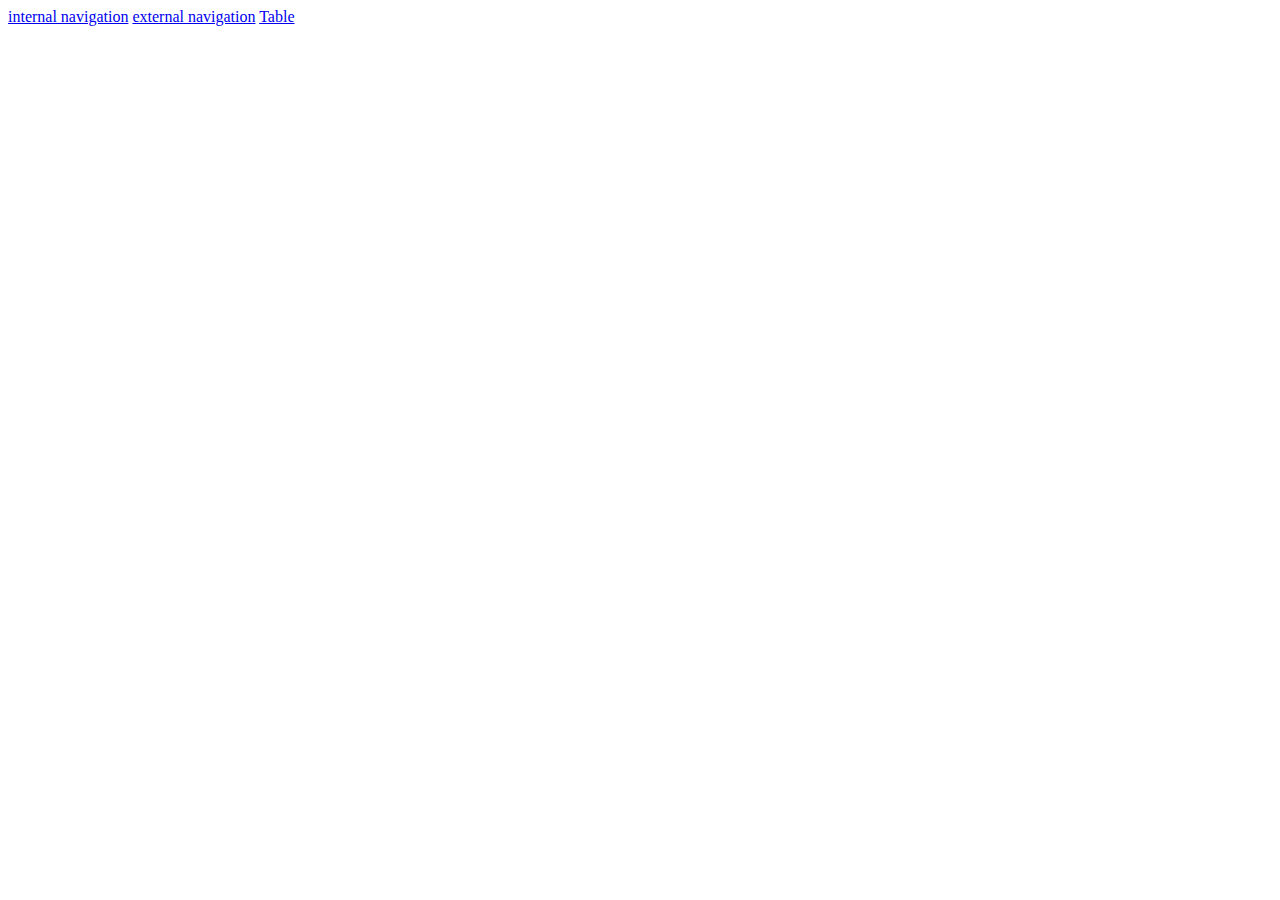
<file: index.html>
<!DOCTYPE html>
<html lang="en">
<head>
    <meta charset="UTF-8">
    <meta http-equiv="X-UA-Compatible" content="IE=edge">
    <meta name="viewport" content="width=device-width, initial-scale=1.0">
    <title>navigation HTML</title>
</head>
<body>
    <a href="/about.html">internal navigation</a>
    <a href="/external.html">external navigation</a>
    <a href="/table.html">Table</a>
</body>
</html>
</file>
